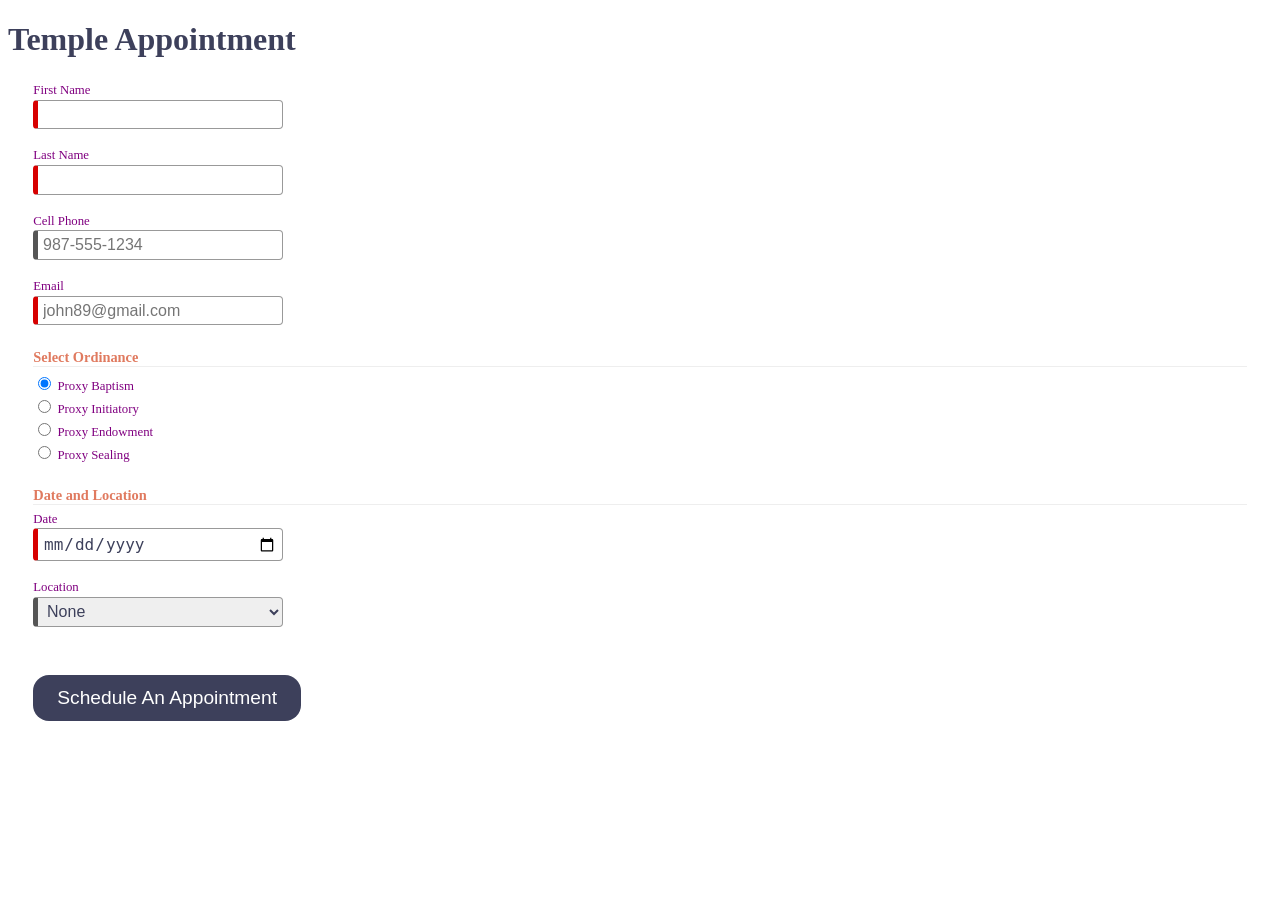
<file: week04/startHere/index.html>
<!DOCTYPE html>
<html lang="en">

<head>
  <meta charset="UTF-8">
  <meta name="viewport" content="width=device-width, initial-scale=1.0">
  <meta name="description" content="Web Lab Start File">
  <meta name="author" content="Paul Cheney">

  <link rel="stylesheet" href="styles/small.css">
  <link rel="stylesheet" href="styles/large.css">

  <title>Web Lab Start File</title>
</head>

<body>

  <main>
    <h1>Temple Appointment</h1>

    <form method="GET" action="thanks.html" class="designOne">
      <label>First Name <input type="text" name="first" required autocomplete="given-name" title="Your First Name"></label>
        <label>Last Name <input type="text" name="last" required autocomplete="family-name" title="Your Last Name"></label>
        <label>Cell Phone <input type="tel" name="phone"  autocomplete="tel" title="A Phone Number with dashes" placeholder="987-555-1234" ></label>
        <label>Email <input type="email" name="email" required placeholder="john89@gmail.com"  title="Your Email" autocomplete="email"></label>
  

        <h3>Select Ordinance</h3>
        <label><input type="radio" name="ordinance" value="Baptism" checked> Proxy Baptism</label>
        <label><input type="radio" name="ordinance" value="Initiatory"> Proxy Initiatory</label>
        <label><input type="radio" name="ordinance" value="Endowment"> Proxy Endowment</label>
        <label><input type="radio" name="ordinance" value="Sealing"> Proxy Sealing</label>

        
        <h3>Date and Location</h3>
        <label>Date <input type="date" name="date" required></label>

        <label>Location
          <select name="location" required>
            <option value="">None</option>
            <option value="Payson">Payson</option>
            <option value="Orem">Orem</option>
            <option value="Provo City Center">Provo City Center</option>
        </label>

        <input type="submit" value="Schedule An Appointment">
    </form>

    
  </main>

</body>
</html>
</file>
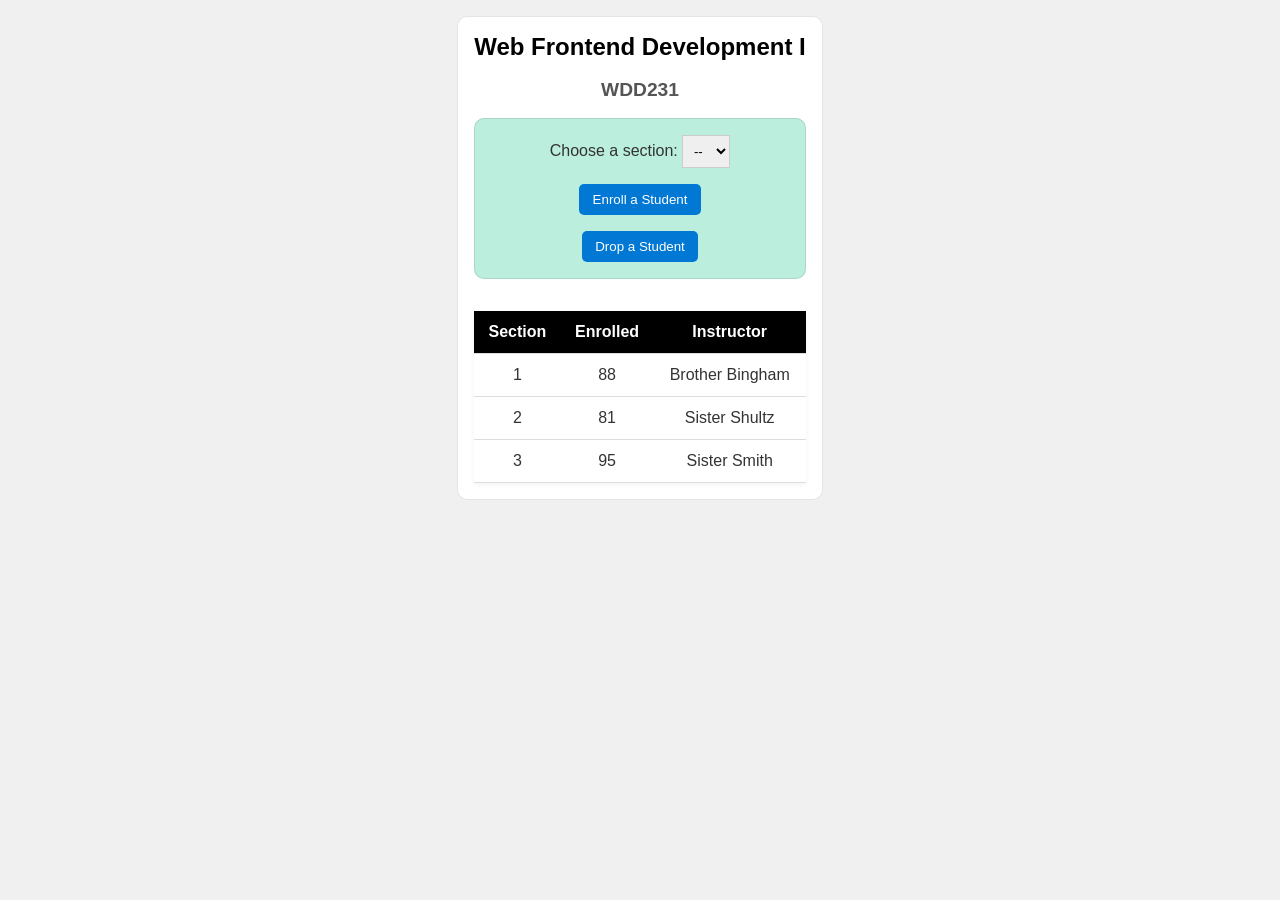
<file: week03/modules.html>
<!doctype html>
<html lang="en">
  <head>
    <meta charset="UTF-8" />
    <meta name="viewport" content="width=device-width, initial-scale=1.0" />
    <title>Modules Example: Course and Sections</title>
    <link rel="stylesheet" href="styles/modules.css" />
    <script type="module" src="scripts/modules.mjs"></script>
  </head>
  <body>
    <main>
      <h1 id="courseName"></h1>
      <h2 id="courseCode"></h2>

      <div id="enrollment">
        <label for="sectionNumber">Choose a section:</label>
        <select id="sectionNumber">
          <option value="0" disabled selected>--</option>
        </select>
        <button id="enrollStudent">Enroll a Student</button>
        <button id="dropStudent">Drop a Student</button>
      </div>

      <table>
        <thead>
          <tr>
            <th>Section</th>
            <th>Enrolled</th>
            <th>Instructor</th>
          </tr>
        </thead>
        <tbody id="sections"></tbody>
      </table>
    </main>
  </body>
</html>
</file>
<file: week04/startHere/styles/small.css>
*{box-sizing: border-box;}
html {
  -webkit-text-size-adjust: 100%; 
  -ms-text-size-adjust: 100%;
}

h1 {
  color: #3D405B;
}

form {
    margin: 1rem 2%;
  
    label {
      display: block;
      font-size: .8rem;
      color: purple;
      padding-top: .2rem;
    }
    h3 {
      font-size: .9rem;
      color: #E07A5F;
      margin: 1.5rem 0 .2rem 0;
      border-bottom: 1px solid #eee;
    }
  
    input[type=text],
    input[type=tel],
    input[type=date],
    input[type=email],
    select {
      display: block;
      margin: .1rem 0 1rem 0 ;
      padding: .3rem;
      border: 1px solid #999;
      border-radius: 4px;
      border-left-width: 5px;
      border-left-color:#555;
      font-size: 1rem;
      color: #3D405B;
      width: 250px;
    }
  
    input:required {border-left-color: #d70000;}
    input:focus {border-left-color: black; outline:none;}
    input:required:valid{border-left-color: green;}
  
    input[type=submit] {
      border: none;
      text-align: center;
      background-color: #3D405B;
      color: white;
      border-radius: 1rem;
      padding: .75rem 1.5rem;
      margin: 2rem 0;
      font-size: 1.2rem;
      -webkit-appearance: none;
      appearance: none;
    }
  }
  input:-webkit-autofill{
    -webkit-text-fill-color: #3D405B;
  }
  
  #results {
    background-color: #F4F1DE;
    padding: 0 1rem;
    border: 1px solid #E07A5F;
    border-radius: 6px;
  }
</file>
<file: week04/startHere/styles/large.css>
@media only screen and (min-width: 38rem) {


} /*end media query*/
</file>
<file: week03/styles/modules.css>
* {
  margin: 0;
  padding: 0;
  box-sizing: border-box;
}

body {
  font-family: Arial, sans-serif;
  background-color: #f0f0f0;
}

main {
  padding: 1rem;
  background-color: #fff;
  color: #333;
  width: fit-content;
  margin: 1rem auto;
  border: 1px solid rgb(0 0 0 / 10%);
  border-radius: 10px;
}

h1 {
  font-size: 1.5rem;
  color: #000;
}

h2 {
  font-size: 1.2rem;
  color: #555;
}

h1,
h2 {
  text-align: center;
  margin-bottom: 1.1rem;
}

#enrollment {
  padding: 1rem 1rem 0 1rem;
  border: 1px solid rgb(0 0 0 / 10%);
  border-radius: 10px;
  background-color: #bed;
  text-align: center;
}

select {
  padding: 0.5em;
  border: 1px solid #ccc;
  width: 3rem;
}

button {
  display: block;
  margin: 1rem auto;
  padding: 0.6em 1em;
  border: none;
  border-radius: 5px;
  background-color: #0078d4;
  color: white;
  cursor: pointer;
}

button:hover {
  background-color: #005fa3;
}

table {
  margin-top: 2rem;
  width: 100%;
  border-collapse: collapse;
  background-color: white;
  box-shadow: 0 2px 6px rgb(0 0 0 / 5%);
}

th,
td {
  padding: 0.75rem;
  text-align: center;
  border-bottom: 1px solid #ddd;
}

th {
  background-color: #000;
  color: white;
  font-weight: bold;
}

tr:hover {
  background-color: #bbb;
}
</file>
